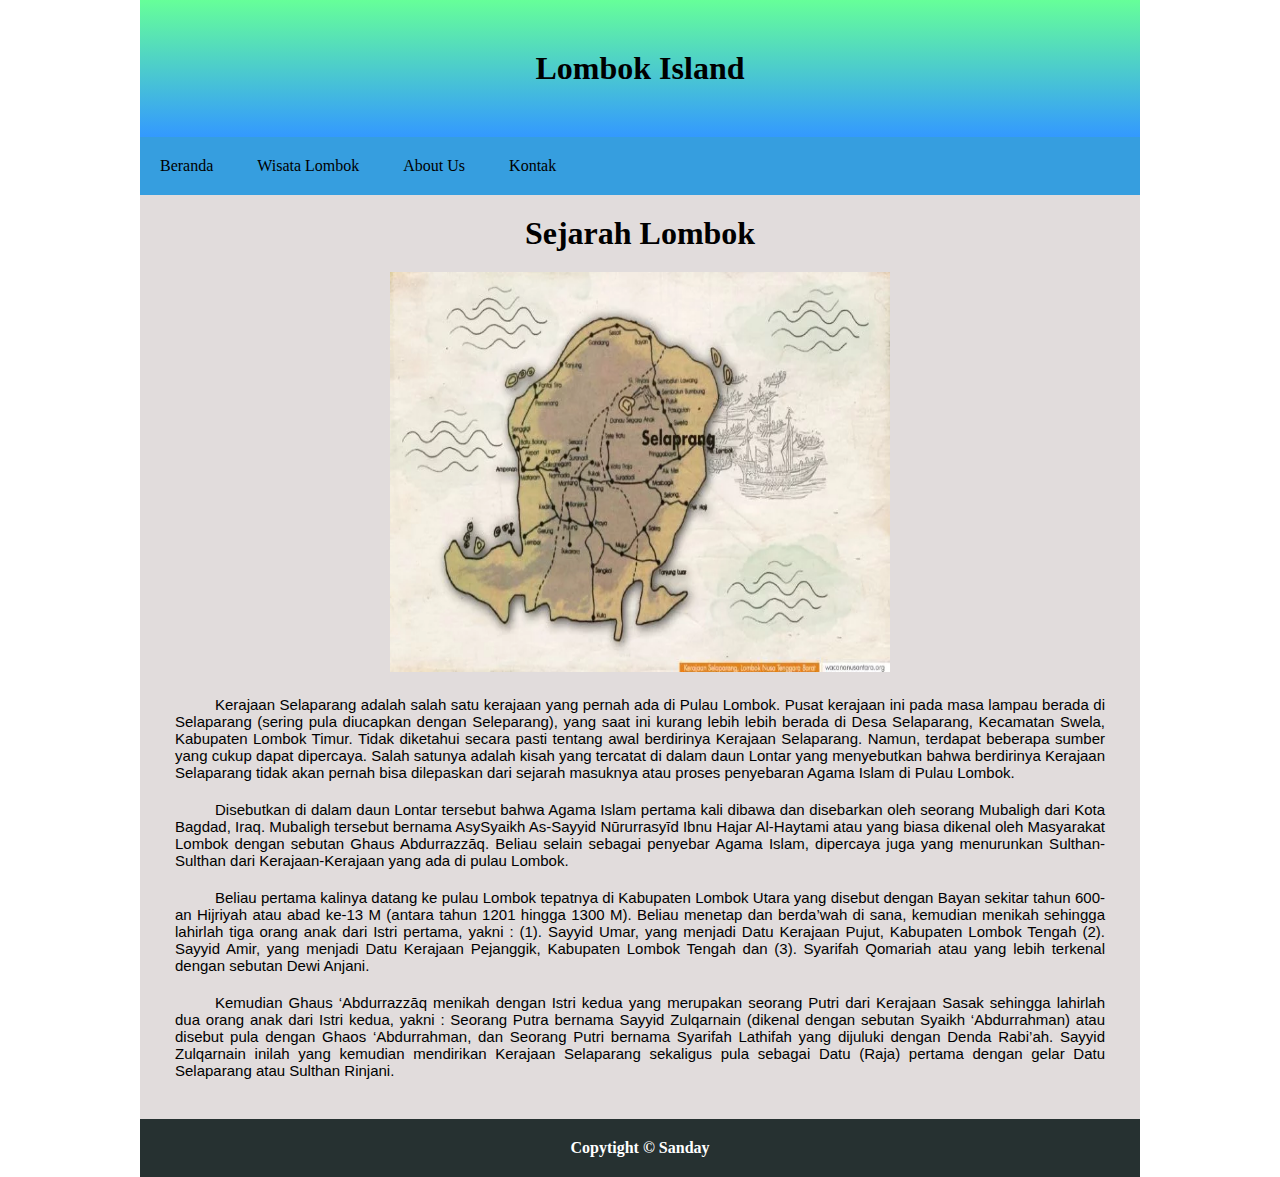
<file: index.html>
<!DOCTYPE html>
<html lang="en">

<head>
    <meta charset="UTF-8">
    <meta name="viewport" content="width=device-width, initial-scale=1.0">
    <title>Sejarah Lombok</title>
    <link rel="stylesheet" href="src/style/style.css">
</head>

<body>
    <div class="container">
        <header>
            <h1>Lombok Island</h1>
        </header>
        <nav>
            <ul>
                <li><a href="index.html">Beranda</a></li>
                <li><a href="wisata.html">Wisata Lombok</a></li>
                <li><a href="about.html">About Us</a></li>
                <li><a href="kontak.html">Kontak</a></li>
            </ul>
        </nav>
        <main>
            <article>
                <h1>Sejarah Lombok</h1>
                <img src="src/image/Wilayah-Kerajaan-Selaparang-Sumber-@wacananusantara.org_-768x432.jpg.webp" alt=""
                    srcset="">
                <p>Kerajaan Selaparang adalah salah satu kerajaan yang pernah ada di Pulau Lombok. Pusat kerajaan ini
                    pada masa lampau berada di Selaparang (sering pula diucapkan dengan Seleparang), yang saat ini
                    kurang lebih lebih berada di Desa Selaparang, Kecamatan Swela, Kabupaten Lombok Timur. Tidak
                    diketahui secara pasti tentang awal berdirinya Kerajaan Selaparang. Namun, terdapat beberapa sumber
                    yang cukup dapat dipercaya. Salah satunya adalah kisah yang tercatat di dalam daun Lontar yang
                    menyebutkan bahwa berdirinya Kerajaan Selaparang tidak akan pernah bisa dilepaskan dari sejarah
                    masuknya atau proses penyebaran Agama Islam di Pulau Lombok.</p>
                <p>Disebutkan di dalam daun Lontar tersebut bahwa Agama Islam pertama kali dibawa dan disebarkan oleh
                    seorang Mubaligh dari Kota Bagdad, Iraq. Mubaligh tersebut bernama AsySyaikh As-Sayyid Nūrurrasyīd
                    Ibnu Hajar Al-Haytami atau yang biasa dikenal oleh Masyarakat Lombok dengan sebutan Ghaus
                    Abdurrazzāq. Beliau selain sebagai penyebar Agama Islam, dipercaya juga yang menurunkan
                    Sulthan-Sulthan dari Kerajaan-Kerajaan yang ada di pulau Lombok.</p>
                <p>Beliau pertama kalinya datang ke pulau Lombok tepatnya di Kabupaten Lombok Utara yang disebut dengan
                    Bayan sekitar tahun 600-an Hijriyah atau abad ke-13 M (antara tahun 1201 hingga 1300 M). Beliau
                    menetap dan berda’wah di sana, kemudian menikah sehingga lahirlah tiga orang anak dari Istri
                    pertama, yakni : (1). Sayyid Umar, yang menjadi Datu Kerajaan Pujut, Kabupaten Lombok Tengah (2).
                    Sayyid Amir, yang menjadi Datu Kerajaan Pejanggik, Kabupaten Lombok Tengah dan (3). Syarifah
                    Qomariah atau yang lebih terkenal dengan sebutan Dewi Anjani.</p>
                <p>Kemudian Ghaus ‘Abdurrazzāq menikah dengan Istri kedua yang merupakan seorang Putri dari Kerajaan
                    Sasak sehingga lahirlah dua orang anak dari Istri kedua, yakni : Seorang Putra bernama Sayyid
                    Zulqarnain (dikenal dengan sebutan Syaikh ‘Abdurrahman) atau disebut pula dengan Ghaos ‘Abdurrahman,
                    dan Seorang Putri bernama Syarifah Lathifah yang dijuluki dengan Denda Rabi’ah. Sayyid Zulqarnain
                    inilah yang kemudian mendirikan Kerajaan Selaparang sekaligus pula sebagai Datu (Raja) pertama
                    dengan gelar Datu Selaparang atau Sulthan Rinjani.</p>
            </article>
            <footer>
                Copytight &copy; Sanday
            </footer>
        </main>
    </div>
</body>

</html>
</file>
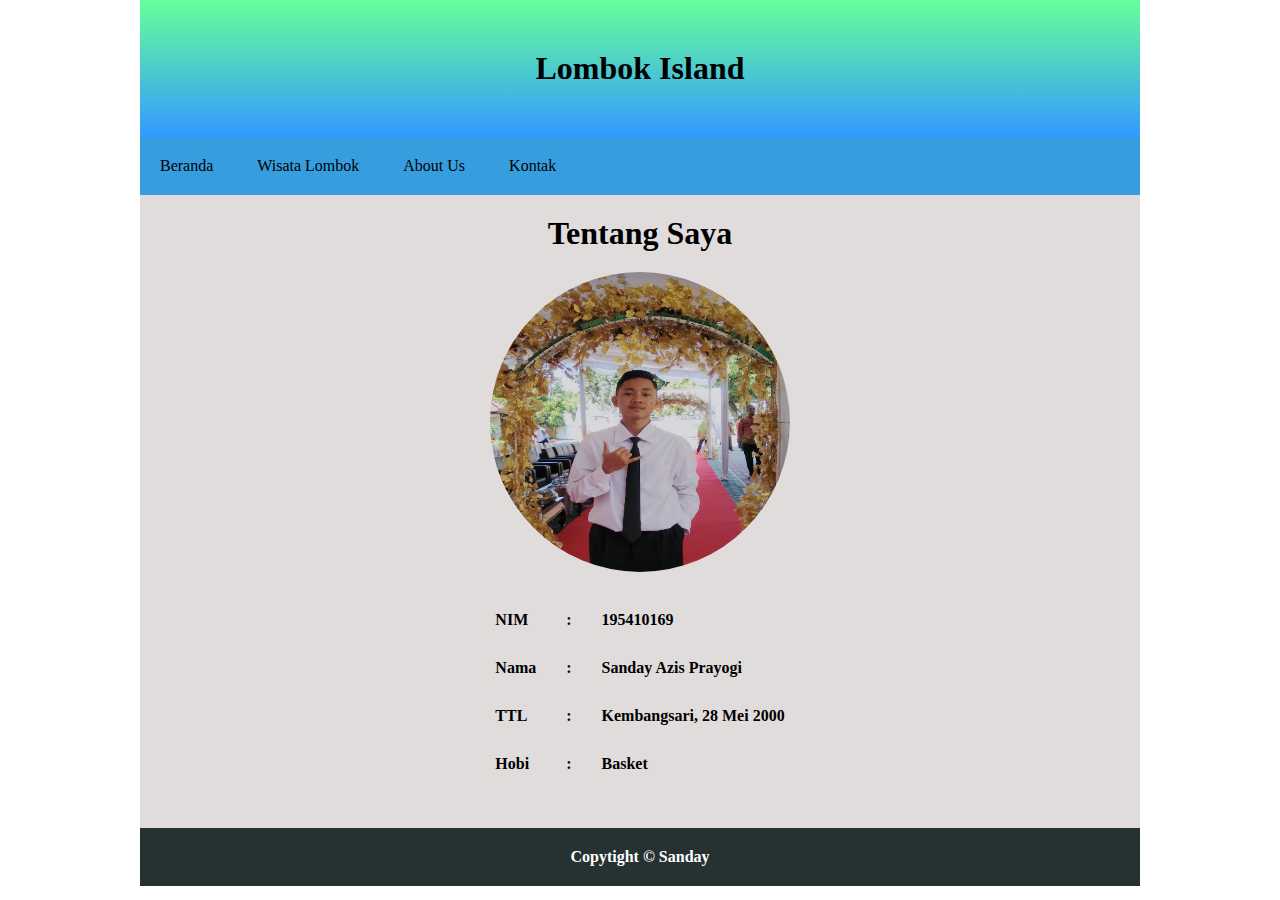
<file: about.html>
<!DOCTYPE html>
<html lang="en">

<head>
    <meta charset="UTF-8">
    <meta name="viewport" content="width=device-width, initial-scale=1.0">
    <title>About Us</title>
    <link rel="stylesheet" href="src/style/style.css">
</head>

<body>
    <div class="container">
        <header>
            <h1>Lombok Island</h1>
        </header>
        <nav>
            <ul>
                <li><a href="index.html">Beranda</a></li>
                <li><a href="wisata.html">Wisata Lombok</a></li>
                <li><a href="about.html">About Us</a></li>
                <li><a href="kontak.html">Kontak</a></li>
            </ul>
        </nav>
        <main>
            <article>
                <h1>Tentang Saya</h1>
                <img src="src/image/2018-07-09 09.31.59 1.jpg" class="prof" alt="" srcset="">
                <table align="center">
                    <tr>
                        <td>NIM</td>
                        <td>:</td>
                        <td>195410169</td>
                    </tr>
                    <tr>
                        <td>Nama</td>
                        <td>:</td>
                        <td>Sanday Azis Prayogi</td>
                    </tr>
                    <tr>
                        <td>TTL</td>
                        <td>:</td>
                        <td>Kembangsari, 28 Mei 2000</td>
                    </tr>
                    <tr>
                        <td>Hobi</td>
                        <td>:</td>
                        <td>Basket</td>
                    </tr>
                </table>
            </article>
            <footer>
                Copytight &copy; Sanday
            </footer>
        </main>
    </div>
</body>

</html>
</file>
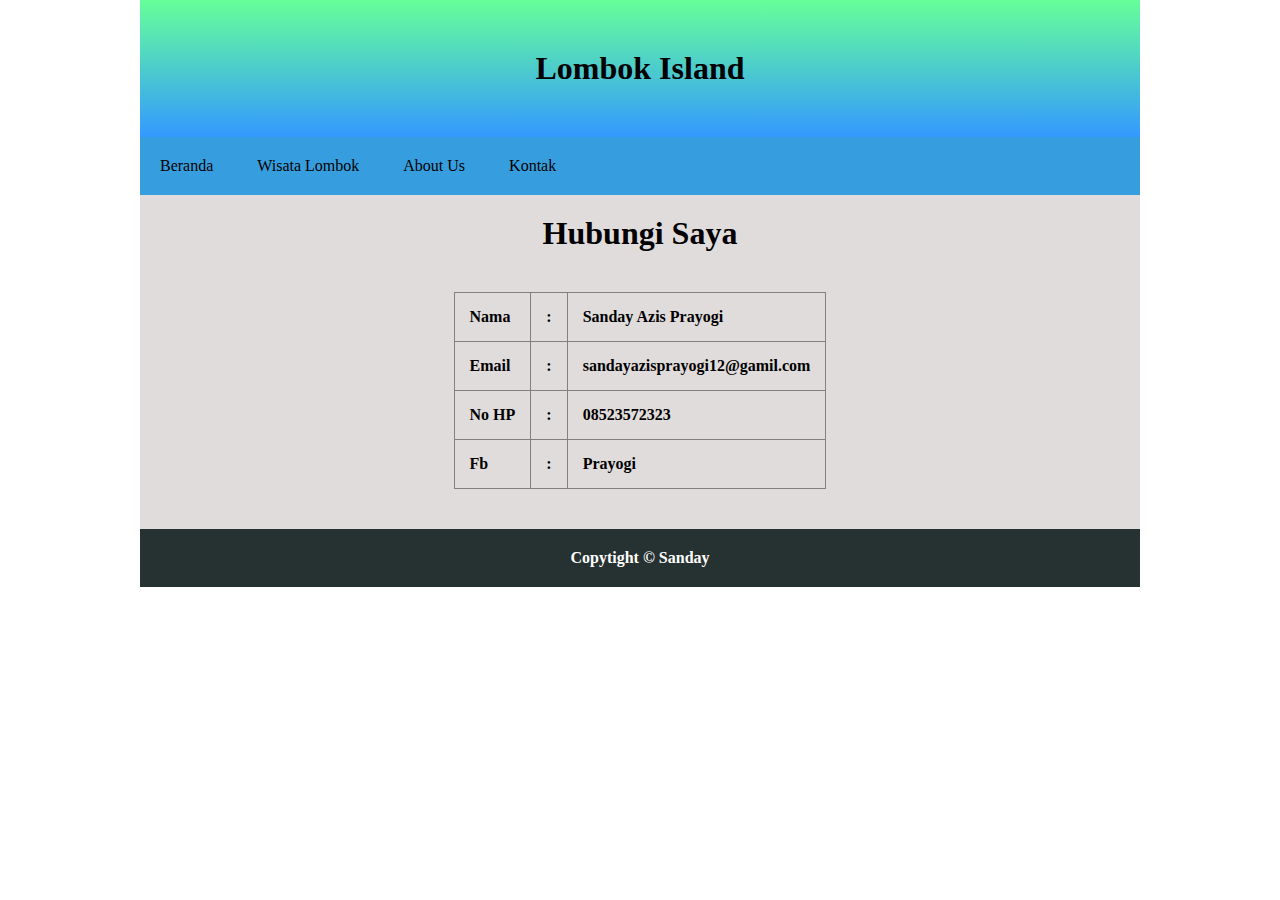
<file: kontak.html>
<!DOCTYPE html>
<html lang="en">

<head>
    <meta charset="UTF-8">
    <meta name="viewport" content="width=device-width, initial-scale=1.0">
    <title>Kontak</title>
    <link rel="stylesheet" href="src/style/style.css">
</head>

<body>
    <div class="container">
        <header>
            <h1>Lombok Island</h1>
        </header>
        <nav>
            <ul>
                <li><a href="index.html">Beranda</a></li>
                <li><a href="wisata.html">Wisata Lombok</a></li>
                <li><a href="about.html">About Us</a></li>
                <li><a href="kontak.html">Kontak</a></li>
            </ul>
        </nav>
        <main>
            <article>
                <h1>Hubungi Saya</h1>
                <table align="center" border="1">
                    <tr>
                        <td>Nama</td>
                        <td>:</td>
                        <td>Sanday Azis Prayogi</td>
                    </tr>
                    <tr>
                        <td>Email</td>
                        <td>:</td>
                        <td>sandayazisprayogi12@gamil.com</td>
                    </tr>
                    <tr>
                        <td>No HP</td>
                        <td>:</td>
                        <td>08523572323</td>
                    </tr>
                    <tr>
                        <td>Fb</td>
                        <td>:</td>
                        <td>Prayogi</td>
                    </tr>
                </table>
            </article>
            <footer>
                Copytight &copy; Sanday
            </footer>
        </main>
    </div>
</body>

</html>
</file>
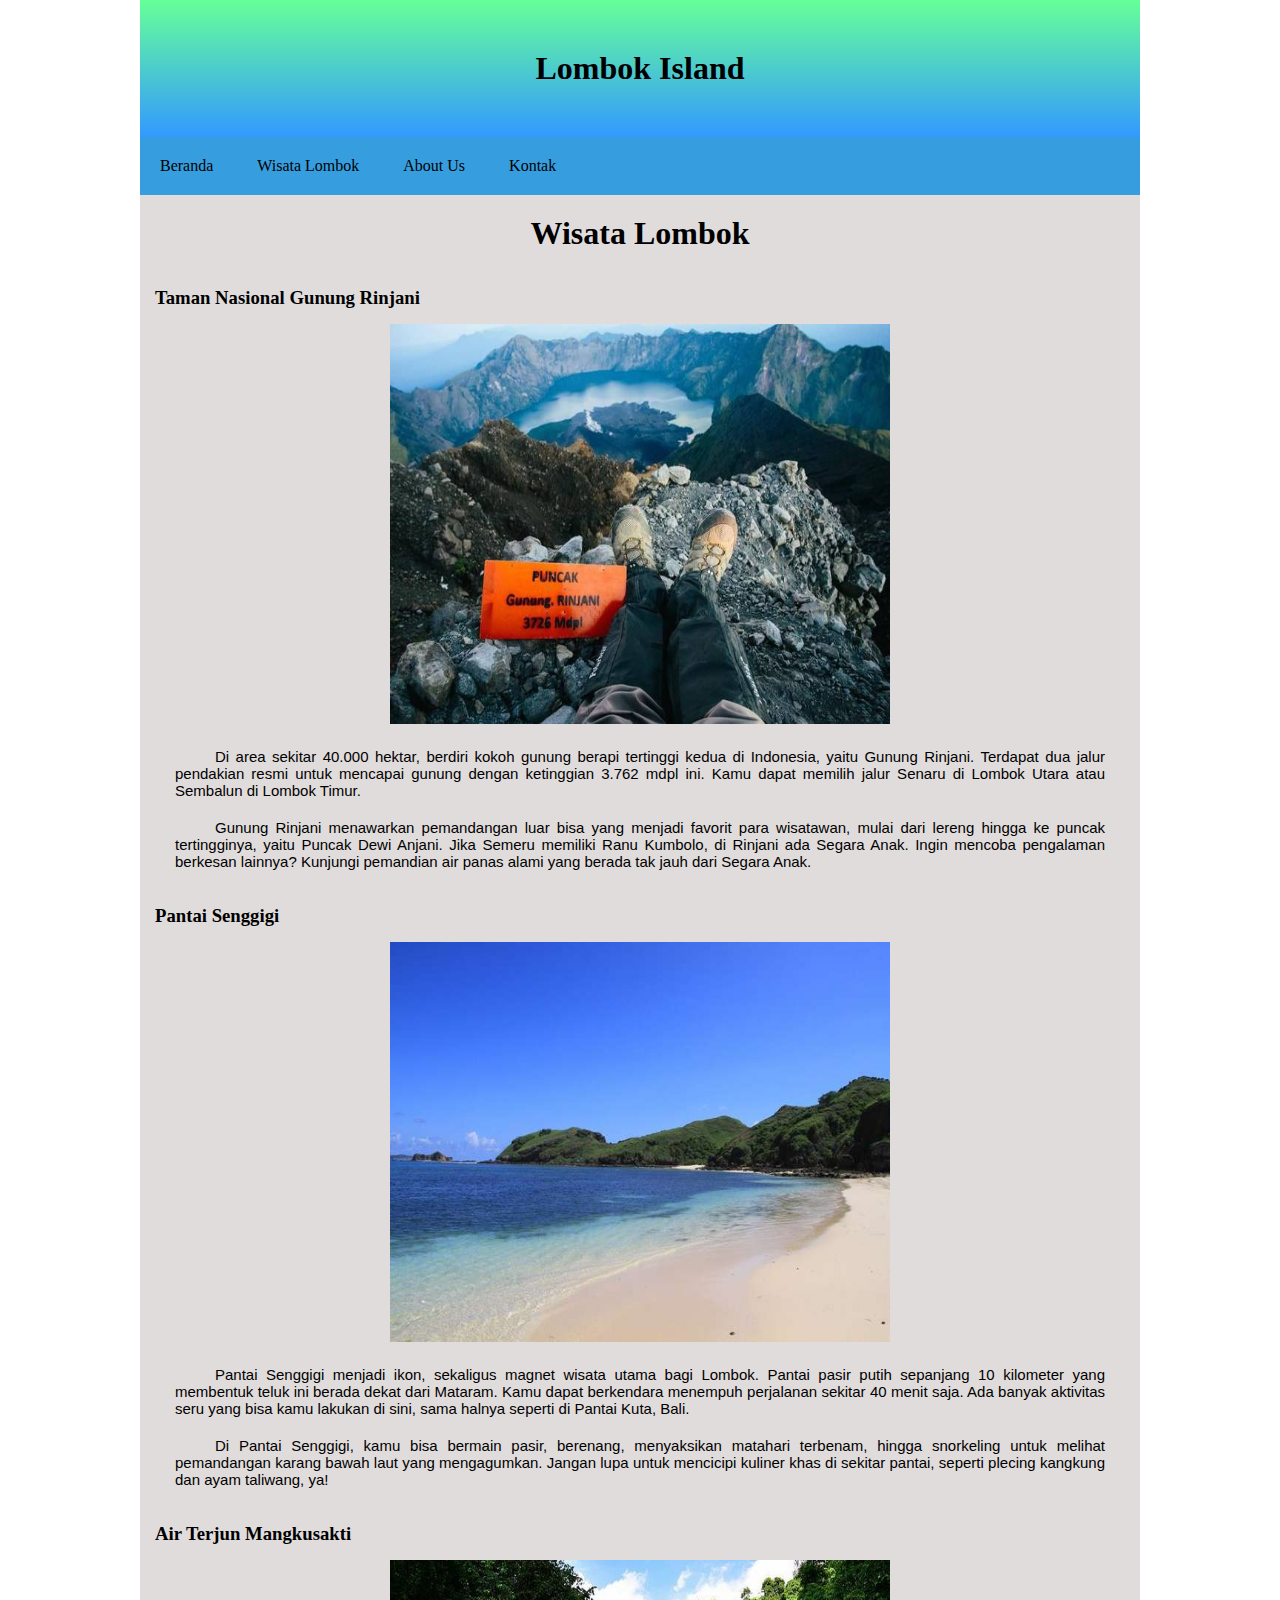
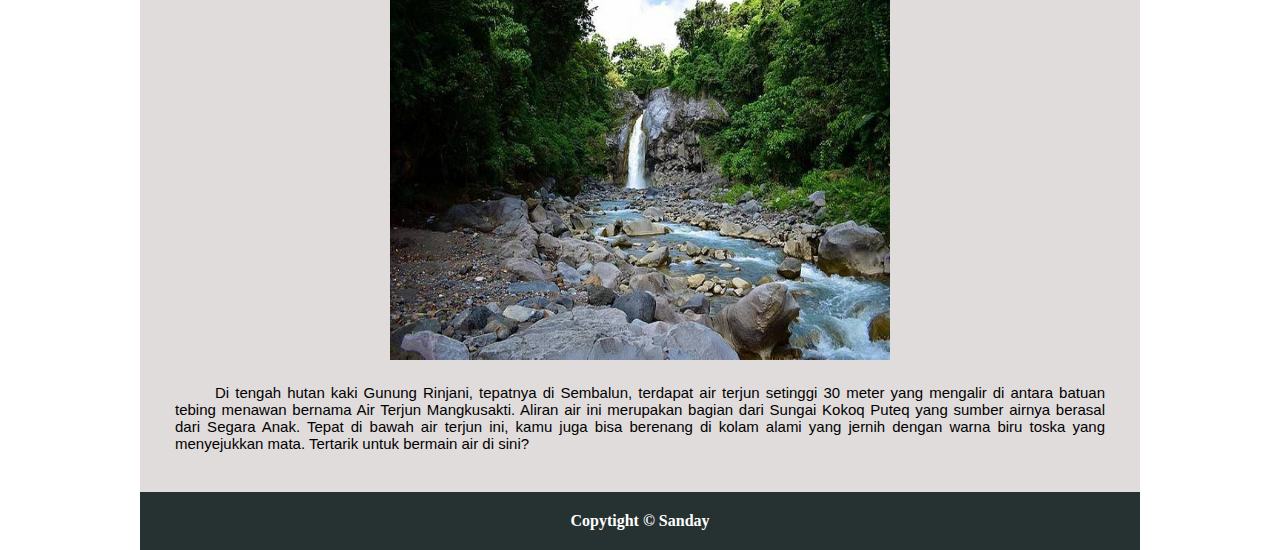
<file: wisata.html>
<!DOCTYPE html>
<html lang="en">

<head>
    <meta charset="UTF-8">
    <meta name="viewport" content="width=device-width, initial-scale=1.0">
    <title>Wisata Lombok</title>
    <link rel="stylesheet" href="src/style/style.css">
</head>

<body>
    <div class="container">
        <header>
            <h1>Lombok Island</h1>
        </header>
        <nav>
            <ul>
                <li><a href="index.html">Beranda</a></li>
                <li><a href="wisata.html">Wisata Lombok</a></li>
                <li><a href="about.html">About Us</a></li>
                <li><a href="kontak.html">Kontak</a></li>
            </ul>
        </nav>
        <main>
            <article>
                <h1>Wisata Lombok</h1>
                <h3>Taman Nasional Gunung Rinjani</h3>
                <img src="src/image/rinjani.jpg" alt="" srcset="">
                <p>Di area sekitar 40.000 hektar, berdiri kokoh gunung berapi tertinggi kedua di Indonesia, yaitu Gunung
                    Rinjani. Terdapat dua jalur pendakian resmi untuk mencapai gunung dengan ketinggian 3.762 mdpl ini.
                    Kamu dapat memilih jalur Senaru di Lombok Utara atau Sembalun di Lombok Timur.</p>
                <p>Gunung Rinjani menawarkan pemandangan luar bisa yang menjadi favorit para wisatawan, mulai dari
                    lereng hingga ke puncak tertingginya, yaitu Puncak Dewi Anjani. Jika Semeru memiliki Ranu Kumbolo,
                    di Rinjani ada Segara Anak. Ingin mencoba pengalaman berkesan lainnya? Kunjungi pemandian air panas
                    alami yang berada tak jauh dari Segara Anak.</p>
                <h3>Pantai Senggigi</h3>
                <img src="src/image/senggigi.jpg" alt="" srcset="">
                <p>Pantai Senggigi menjadi ikon, sekaligus magnet wisata utama bagi Lombok. Pantai pasir putih sepanjang
                    10 kilometer yang membentuk teluk ini berada dekat dari Mataram. Kamu dapat berkendara menempuh
                    perjalanan sekitar 40 menit saja. Ada banyak aktivitas seru yang bisa kamu lakukan di sini, sama
                    halnya seperti di Pantai Kuta, Bali.</p>
                <p>Di Pantai Senggigi, kamu bisa bermain pasir, berenang, menyaksikan matahari terbenam, hingga
                    snorkeling untuk melihat pemandangan karang bawah laut yang mengagumkan. Jangan lupa untuk mencicipi
                    kuliner khas di sekitar pantai, seperti plecing kangkung dan ayam taliwang, ya!</p>
                <h3>Air Terjun Mangkusakti</h3>
                <img src="src/image/mangkusakti.jpg" alt="" srcset="">
                <p>Di tengah hutan kaki Gunung Rinjani, tepatnya di Sembalun, terdapat air terjun setinggi 30 meter yang
                    mengalir di antara batuan tebing menawan bernama Air Terjun Mangkusakti. Aliran air ini merupakan
                    bagian dari Sungai Kokoq Puteq yang sumber airnya berasal dari Segara Anak. Tepat di bawah air
                    terjun ini, kamu juga bisa berenang di kolam alami yang jernih dengan warna biru toska yang
                    menyejukkan mata. Tertarik untuk bermain air di sini?</p>
            </article>
            <footer>
                Copytight &copy; Sanday
            </footer>
        </main>
    </div>
</body>

</html>
</file>
<file: src/style/style.css>
* {
    margin: 0;
    padding: 0;
    box-sizing: border-box;
}

.container {
    max-width: 1000px;
    margin: 0 auto;
}

header {
    background: linear-gradient(to top, #3399ff 0%, #66ff99 100%);
    padding: 50px;
    text-align: center;
}

nav ul li {
    display: inline-block;
    padding: 20px;
}

nav ul {
    background-color: rgb(54, 158, 223);
}

nav ul li a {
    text-decoration: none;
    list-style: none;
    color: #000000;
}

nav ul li:hover {
    background-color: rgb(76, 139, 206);
    font-weight: bold;
    cursor: pointer;
}

main {
    width: 100%;
    background-color: #e1dcdc;
}

article {
    padding-bottom: 20px;
}

article h1 {
    padding: 20px;
    text-align: center;
}

article img {
    margin: 0 auto;
    width: 500px;
    height: 400px;
    left: 25%;
    position: relative;
}

article .prof {
    border-radius: 50%;
    width: 300px;
    height: 300px;
    left: 35%;
}

article p {
    text-align: justify;
    text-indent: 40px;
    margin: 20px 0;
    padding: 0 35px;
    font-size: 15px;
    font-family: Arial, Helvetica, sans-serif;
}

article h3 {
    padding: 15px;
}

article table {
    margin: 20px auto;
    border-collapse: collapse;
}

article table tr td {
    padding: 15px;
    font-weight: bold;
}

footer {
    background-color: rgb(38, 49, 49);
    padding: 20px;
    text-align: center;
    color: #ffffff;
    font-weight: bold;
}
</file>
